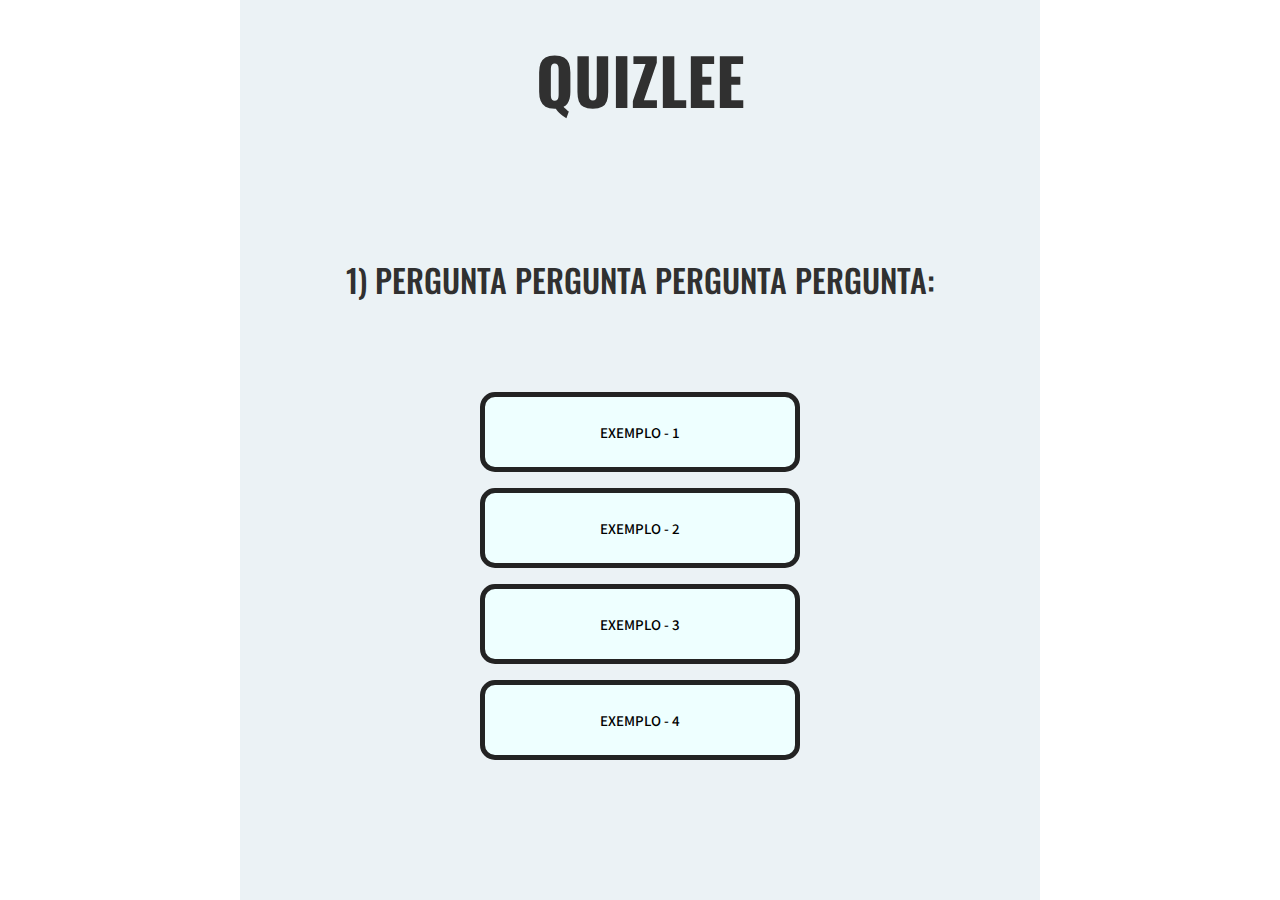
<file: index.html>
<!DOCTYPE html>
<html lang="pt_br">
  <head>
    <meta charset="UTF-8" />
    <meta name="author" content="bruno-gomes-code" />
    <meta name="viewport" content="width=device-width, initial-scale=1.0" />
    <link rel="stylesheet" href="./public/css/style.css" />
    <meta
      name="description"
      content="Quiz para nerd's e cansados de um trabalho puxado."
    />
    <link rel="icon" href="./public/images/icon.png" />
    <link rel="preconnect" href="https://fonts.gstatic.com" />
    <link rel="preconnect" href="https://fonts.gstatic.com" />
    <link
      href="https://fonts.googleapis.com/css2?family=Oswald:wght@500;700&display=swap"
      rel="stylesheet"
    />
    <link rel="preconnect" href="https://fonts.gstatic.com">
    <link href="https://fonts.googleapis.com/css2?family=Noto+Sans+KR:wght@500&display=swap" rel="stylesheet">
    <title>QUIZLEE</title>
  </head>
  <body>
    <div id="content">
      <h1>QUIZLEE</h1>
      <h2> 1) PERGUNTA PERGUNTA PERGUNTA PERGUNTA: </h2>
      <button type="button" value="a" class="button" >
        EXEMPLO - 1
      </button>
      <button type="button" value="b" class="button" >
        EXEMPLO - 2
      </button>
      <button type="button" value="c" class="button" >
        EXEMPLO - 3
      </button>
      <button type="button" value="d" class="button" >
        EXEMPLO - 4
      </button>
    </div>
  </body>
  <!--<script src="script.js"></script> -->
</html>
</file>
<file: public/css/style.css>
*{
    padding: 0;
    margin: 0;
    height: 100%;
}

body{
    background-color: #ffffff;
    display: flex;
    justify-content: center;
    align-items: center;
    height: 100%;
}

#content{
display: flex;
align-items: center;
flex-direction: column;
background-color: #EBF2F5;
/*padding: 27%;*/
height: 100%;
width: 50rem;
color: #303030;
}
.button{
width: 20rem;
height: 5rem;
padding: 20px;
background-color: #eeffff;
border: #232323 5px solid ;
margin: .5rem;
font-weight: 500;
font-family: 'Noto Sans KR', sans-serif;
border-radius: 15px;
transition: background-color .3s;
}
.button:focus{
    outline: none;
}
.button:hover{
background-color: #ddffff;
border: black 5px solid ;
}
h1{
    color: #303030;
    font-weight: 700;
    font-family: 'Oswald', sans-serif;
    font-size: 4rem; 
    height: 10rem;
    margin: 2rem;

}
h2{
    color: #303030;
    font-weight: 500;
    font-family: 'Oswald', sans-serif;
    font-size: 2rem; 
    height: 6rem; 
    margin: 2rem 3.5rem ;
}
</file>
